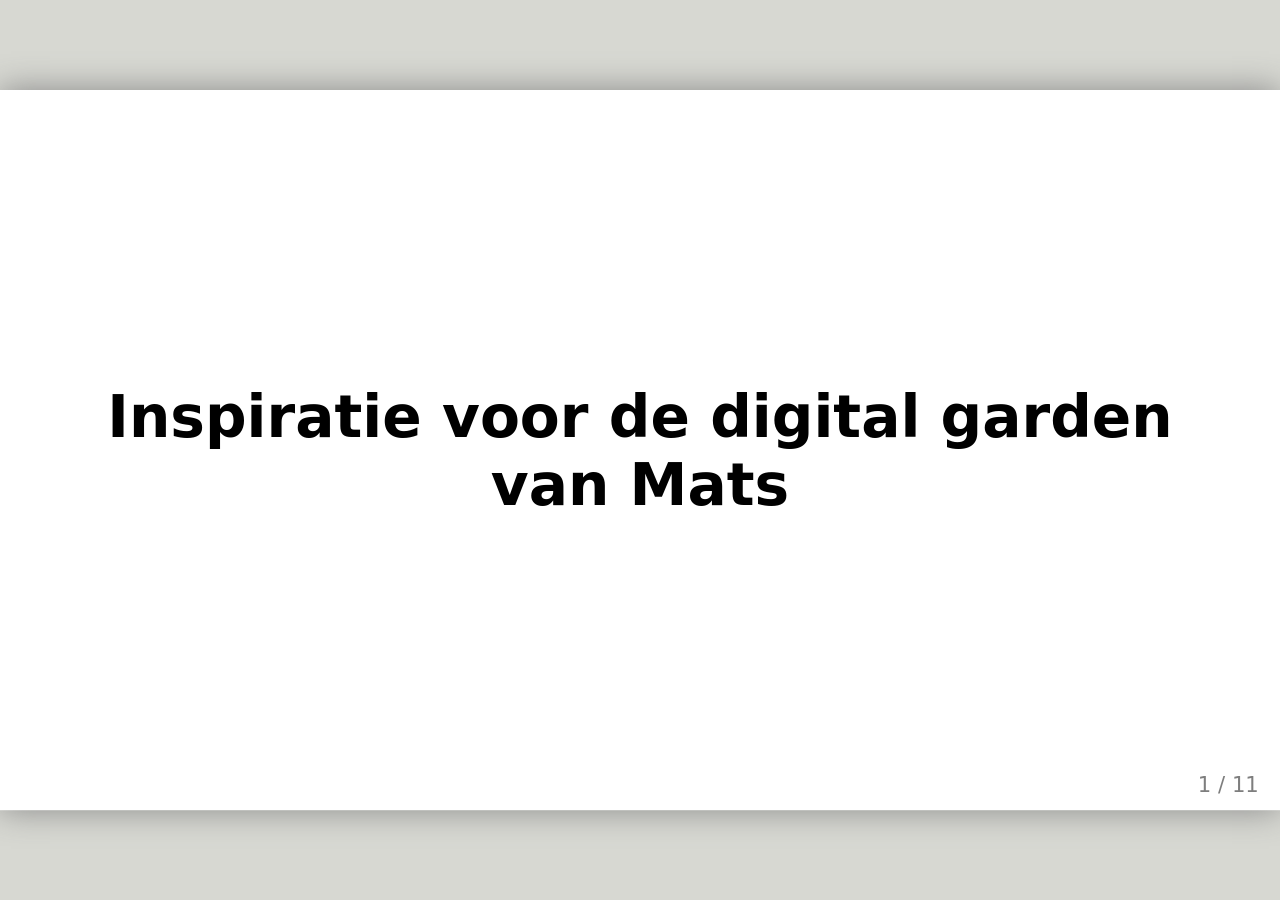
<file: oefeningen/presentatie/index.html>
<!doctype html>
<html lang="nl">
  <head>
    <meta charset="utf-8" />
    <title>Inspiratie voor mijn digital garden</title>
    <style>
      /* Zet de stylesheet naar je hand... of laat het lekker minimalistisch */
      body {
        font-family: system-ui, sans-serif;
      }
      .remark-code,
      .remark-inline-code {
        font-family: monospace;
      }
    </style>
  </head>
  <body>
    <textarea id="source">
class: center, middle
<!--
In deze textarea kan je in Markdown de slides aanpassen,
zie https://github.com/gnab/remark/wiki voor alle mogelijkheden!
-->

# Inspiratie voor de digital garden van Mats

---

# Agenda


1. Onderwerp
2. 10 links
3. 50 afbeeldingen
4. ...(max 11 slides, 15 totaal)
5. introtekst van max. 180 tekens

---

# Onderwerp

Het onderwerp van mijn digital garden wordt muziek. Ik denk dat dit een van de dingen is die de grootste impact op mijn leven heeft en waar ik dan ook enorm veel mee bezig ben.
Ik luister altijd naar muziek, of het nou onderweg naar school, thuis, tijdens werk of zelfs voor het slapen is. Ik vind het leuk om nieuwe muziek te ontdekken en er is 
eigenlijk oneindig veel om te ontdekken in de muziek. Ook is het een manier voor mensen om samen te komen, los te laten, te delen en nog zoveel meer.

---

# 10 links

Welke 10 links heb je gelezen, geraadpleegd ter inspiratie, verdieping? Wat heb je daaruit gehaald?
1. https://magazine.hms.harvard.edu/articles/how-music-resonates-brain
2. https://lhstoday.org/42242/opinion/musics-impact-and-influence-on-everyday-life/
3. https://www.savethemusic.org/blog/how-does-music-affect-society/
4. https://www.musicgenreslist.com/
5. https://musicmap.info/
6. https://www.youtube.com/watch?v=7gIwPimylnU
7. https://playingforchange.org/the-history-of-music-through-40-masterpieces/
8. https://herseninstituut.nl/nieuws/muziek-en-het-brein/
9. https://npokennis.nl/video/77/wat-doet-muziek-met-je-brein
10. https://www.examenoverzicht.nl/examen-informatie/leren/leren-met-muziek

Wat ik hieruit heb gehaald is dat muziek bijna alle hersengebieden tegelijk aanzet (emotie, geheugen, motoriek en gehoor),
ook zorgt het voor de aanmaak van gelukshormonen, verlaagt het stress en versterkt het de verbindingen in de hersenen. Daarnaast
heeft het ook therapeutische voordelen, bijvoorbeeld bij revalidatie (van parkinson/dementie). Het heeft ook invloed op de focus en/of stemming van een persoon.
Als laatste dient muziek als een sociaal bindmiddel, speelt het een rol bij maatschappelijke veranderingen en staat het nooit stil (muziek blijft altijd evalueren en veranderen, net als onze digital gardens :] )

---

# Zoek 50 afbeeldingen

Waarom kies je specifiek voor deze verzameling? Zijn er patronen te ontdekken? Heeft
alles een specifieke kleurstelling? Herken je een actie, een gevoel, een materiaal of
een standpunt? Wat is kenmerkend voor deze verzameling? Welke dingen komen steeds terug?

Ik kies specifiek voor deze verzameling omdat de verzameling laat zien hoe breed, persoonlijk en visueel de beleving van muziek is. Het combineert genres met het gevoel en de cultuur rondom muziek luisteren.
Wat patronen die opvallen zijn bijvoorbeeld de afwisseling tussen analoge muziek (platenspelers,mp3 spelers, cds) en grafische posters met opvallende typografie. Ook is de luisteraar zelf te zien, in de vorm van bijvoorbeeld een stripfiguur dat helemaal opgaat in de muziek.
De kleurstelling is erg warm en nostalgisch. Kleuren die daarbij passen zijn bijvoorbeeld okergeel, oranje, dieprood, olijfgroen en aardetinten. Dit doet mij denken aan vintage, oud papier en oude opnames.
Een actie/gevoel: Opgaan in de muziek. Een materiaal dat vrijwel altijd voorkomt zijn tastbare / draagbare muziekspelers (platenspeler, cdspeler, walkman, mp3speler etc.).
Dingen die veel terugkomen zijn koptelefoons / oortjes, muziekinstrumenten, platen, vintage posters met expressieve typografie, specifieke artiesten waar ik interesse in heb.

---

background-image:url(../../images/Presentatie/1.png) 

---

background-image:url(../../images/Presentatie/2.png) 

---

background-image:url(../../images/Presentatie/3.png) 

---

background-image:url(../../images/Presentatie/4.png) 

---

background-image:url(../../images/Presentatie/5.png)

---

# Introtekst

Ik wil een ander vertellen wat voor invloed muziek kan hebben op hun leven, hun gemoedstoestand en 
ze nieuwe / bekende muziek laten (her)ontdekken.

### Hoe denk je dit te vertellen met eigen content? 
Ik denk dit te vertellen door een visueel verhaal te vormen, aan de hand van bestaande albums / muziek waar ik naar luister (als persoonlijk tintje)
Door tussendoor te linken naar afspeellijsten, artiesten, onderzoeken en andere informatie kan ik mijn punten versterken / bewijzen

### Eerste stukje content.
Muziek is overal: onderweg, tijdens werk, op school of om even te ontspannen. Ik deel hier graag wat dit met je kan doen en help je (misschien) nieuwe muziek ontdekken.

<!-- Laat onderstaande staan anders breekt je presentatie -->
    </textarea>
    <script src="./remark-latest.min.js"></script>
    <script>
      var slideshow = remark.create({
        ratio: "16:9",
      });
    </script>
  </body>
</html>
</file>
